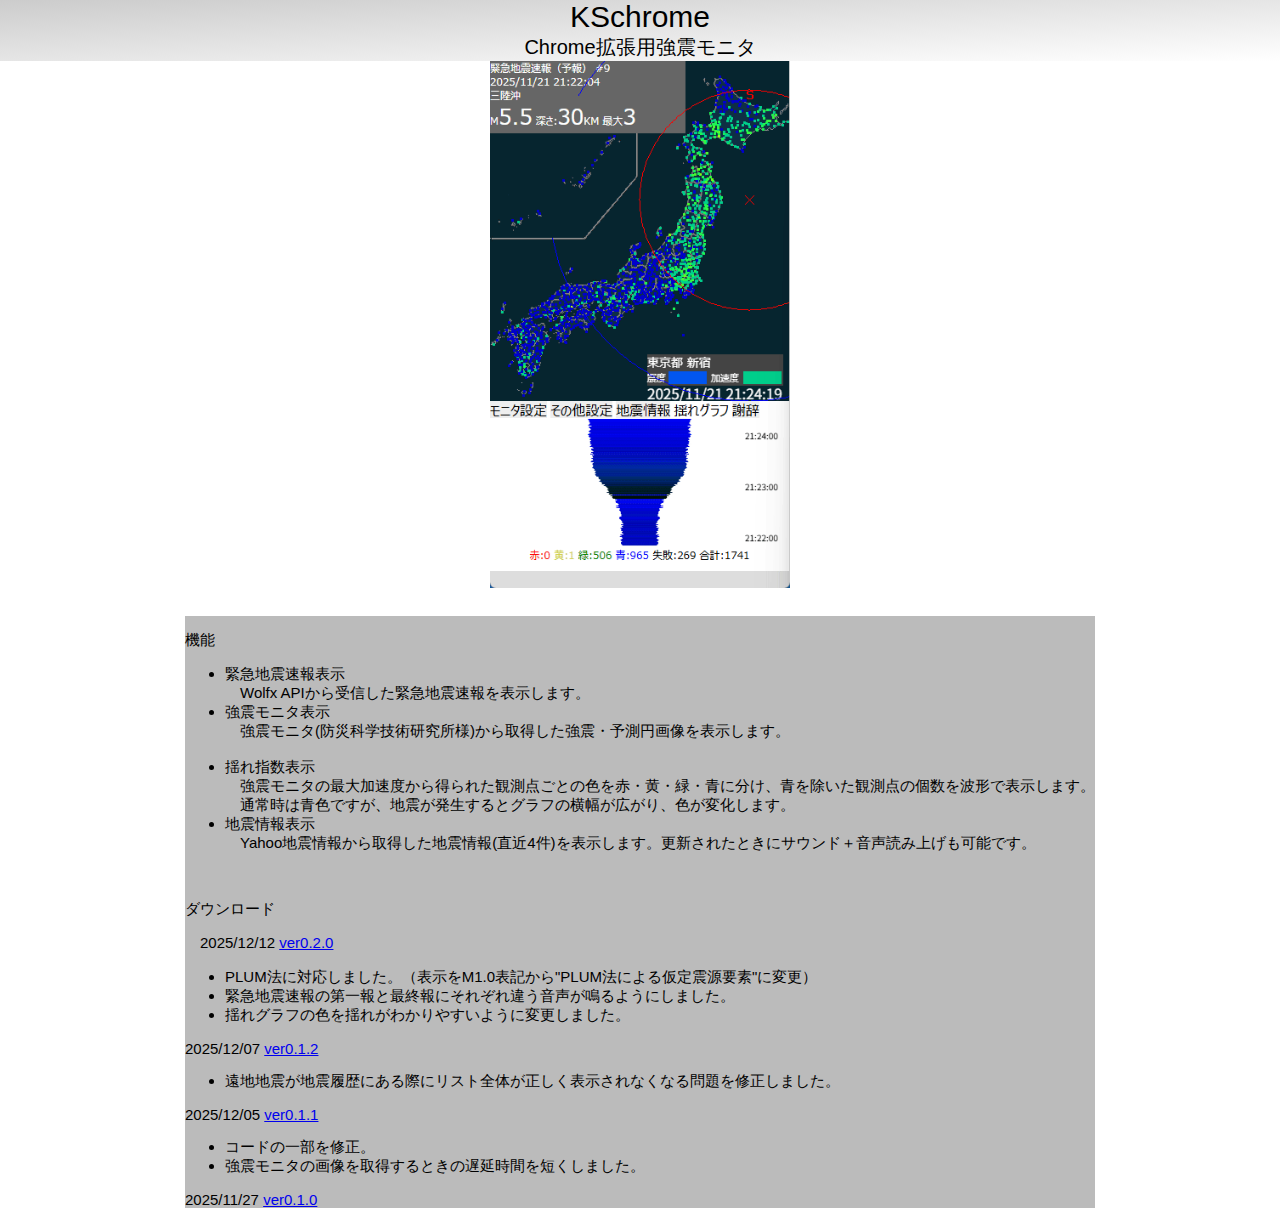
<file: KSchrome/KSchrome.html>
<!DOCTYPE html>
<html>

<head>
    <meta charset="UTF-8">
    <style>
        body {
            text-align: center;
            font-size: 20px;
            font-family: sans-serif;
            color: #000;
            background-color: #fff;
            margin: 0;
            padding: 0;
        }

        .head {
            background: linear-gradient(to bottom right, #ccc, #fff);
        }

        #title {
            display: grid;
            text-align: center;
        }
    </style>
</head>

<body>
    <div class="head">
        <span style="font-size: 30px;">KSchrome</span>
        <span id="title">Chrome拡張用強震モニタ</span>
    </div>
    <img src="images/img1.gif" width="300">
    <br><br>
    <div class="menus"  style="display: inline-block; text-align: left; background: #bbb; font-size: 15px;">
        <div class="function">
            <p>機能</p>
            <ul>
                <li>緊急地震速報表示<br>　Wolfx APIから受信した緊急地震速報を表示します。</li>
                <li>強震モニタ表示<br>　強震モニタ(防災科学技術研究所様)から取得した強震・予測円画像を表示します。</li>
                <li>揺れ指数表示<br>　強震モニタの最大加速度から得られた観測点ごとの色を赤・黄・緑・青に分け、青を除いた観測点の個数を波形で表示します。<br>　通常時は青色ですが、地震が発生するとグラフの横幅が広がり、色が変化します。</li>
                <li>地震情報表示<br>　Yahoo地震情報から取得した地震情報(直近4件)を表示します。更新されたときにサウンド＋音声読み上げも可能です。</li>
            </ul>
        </div>
        <br>
        <div class="download">
            <p>ダウンロード</p>
          　<span>2025/12/12 </span>
            <a href="downloadfiles/KSchrome-0.2.0.zip">ver0.2.0</a>
            <ul>
              <li>PLUM法に対応しました。（表示をM1.0表記から"PLUM法による仮定震源要素"に変更）</li>
              <li>緊急地震速報の第一報と最終報にそれぞれ違う音声が鳴るようにしました。</li>
              <li>揺れグラフの色を揺れがわかりやすいように変更しました。</li>
            </ul>
            <span>2025/12/07 </span>
            <a href="downloadfiles/KSchrome-0.1.2.zip">ver0.1.2</a>
            <ul>
              <li>遠地地震が地震履歴にある際にリスト全体が正しく表示されなくなる問題を修正しました。</li>
            </ul>
            <span>2025/12/05 </span>
            <a href="downloadfiles/KSchrome-0.1.1.zip">ver0.1.1</a>
            <ul>
              <li>コードの一部を修正。</li>
              <li>強震モニタの画像を取得するときの遅延時間を短くしました。</li>
            </ul>
            <span>2025/11/27 </span>
            <a href="downloadfiles/KSchrome-0.1.0.zip">ver0.1.0</a>
        </div>
    </div>
</body>

</html>
</file>
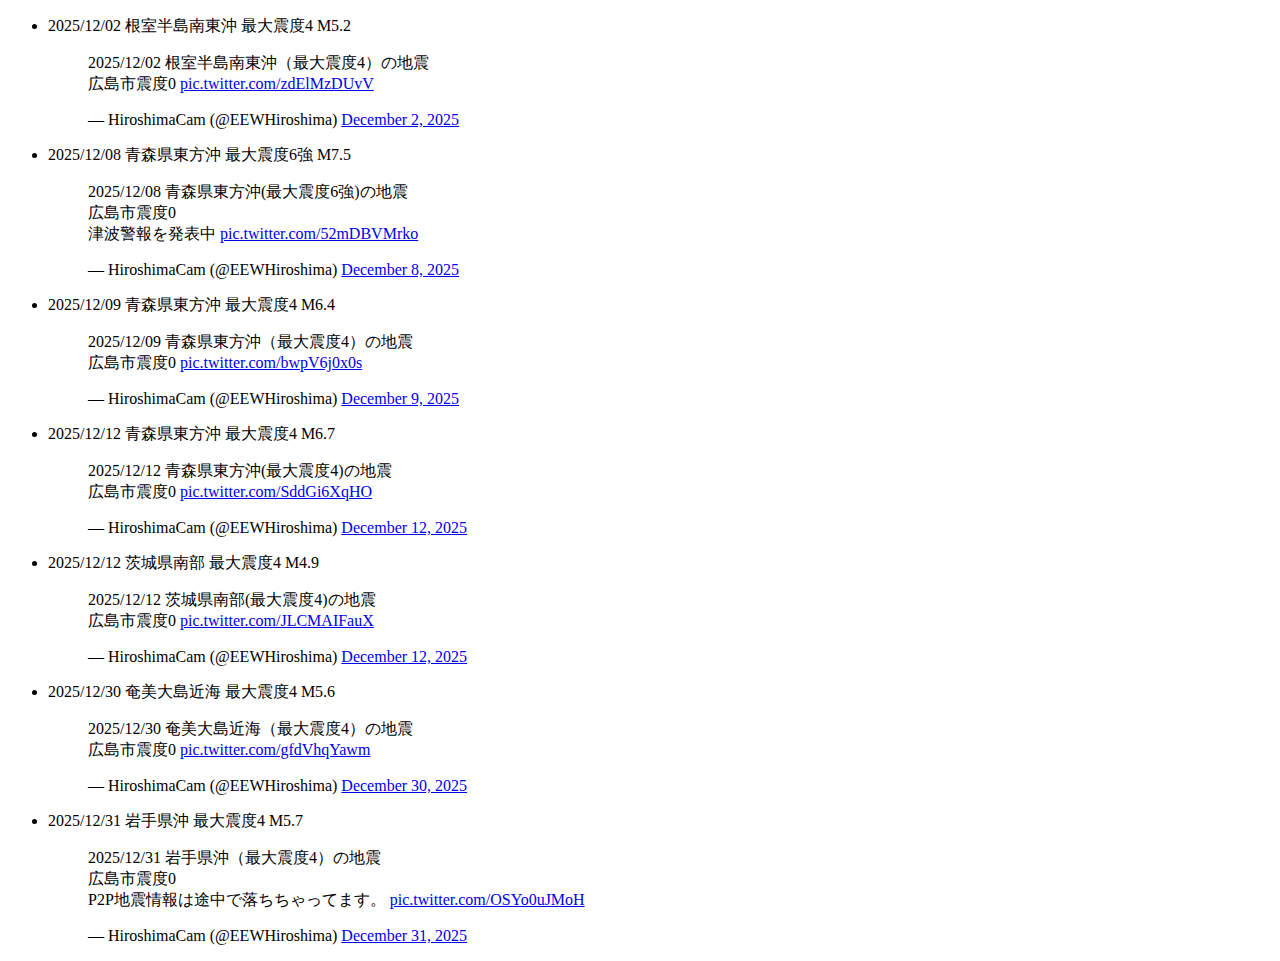
<file: quakeMonitoring/2025-12.html>
<!DOCTYPE html>
<html>

<head>
    <title>2025年12月の地震</title>
    <meta charset="UTF-8">
    <meta name="viewport" content="width=device-width, initial-scale=1.0">
</head>

<body>
    <ul>
        <li>
            2025/12/02 根室半島南東沖 最大震度4 M5.2
            <blockquote class="twitter-tweet"><p lang="ja" dir="ltr">2025/12/02 根室半島南東沖（最大震度4）の地震<br>広島市震度0 <a href="https://t.co/zdElMzDUvV">pic.twitter.com/zdElMzDUvV</a></p>&mdash; HiroshimaCam (@EEWHiroshima) <a href="https://twitter.com/EEWHiroshima/status/1995814826434875726?ref_src=twsrc%5Etfw">December 2, 2025</a></blockquote> <script async src="https://platform.twitter.com/widgets.js" charset="utf-8"></script>
        </li>
        <li>
            2025/12/08 青森県東方沖 最大震度6強 M7.5
            <blockquote class="twitter-tweet"><p lang="ja" dir="ltr">2025/12/08 青森県東方沖(最大震度6強)の地震<br>広島市震度0<br>津波警報を発表中 <a href="https://t.co/52mDBVMrko">pic.twitter.com/52mDBVMrko</a></p>&mdash; HiroshimaCam (@EEWHiroshima) <a href="https://twitter.com/EEWHiroshima/status/1998042634561237304?ref_src=twsrc%5Etfw">December 8, 2025</a></blockquote> <script async src="https://platform.twitter.com/widgets.js" charset="utf-8"></script>
        </li>
        <li>
            2025/12/09 青森県東方沖 最大震度4 M6.4
            <blockquote class="twitter-tweet"><p lang="ja" dir="ltr">2025/12/09 青森県東方沖（最大震度4）の地震<br>広島市震度0 <a href="https://t.co/bwpV6j0x0s">pic.twitter.com/bwpV6j0x0s</a></p>&mdash; HiroshimaCam (@EEWHiroshima) <a href="https://twitter.com/EEWHiroshima/status/1998399619303403625?ref_src=twsrc%5Etfw">December 9, 2025</a></blockquote> <script async src="https://platform.twitter.com/widgets.js" charset="utf-8"></script>
        </li>
        <li>
            2025/12/12 青森県東方沖 最大震度4 M6.7
            <blockquote class="twitter-tweet"><p lang="ja" dir="ltr">2025/12/12 青森県東方沖(最大震度4)の地震<br>広島市震度0 <a href="https://t.co/SddGi6XqHO">pic.twitter.com/SddGi6XqHO</a></p>&mdash; HiroshimaCam (@EEWHiroshima) <a href="https://twitter.com/EEWHiroshima/status/1999463115810046439?ref_src=twsrc%5Etfw">December 12, 2025</a></blockquote> <script async src="https://platform.twitter.com/widgets.js" charset="utf-8"></script>
        </li>
        <li>
            2025/12/12 茨城県南部 最大震度4 M4.9
            <blockquote class="twitter-tweet"><p lang="ja" dir="ltr">2025/12/12 茨城県南部(最大震度4)の地震<br>広島市震度0 <a href="https://t.co/JLCMAIFauX">pic.twitter.com/JLCMAIFauX</a></p>&mdash; HiroshimaCam (@EEWHiroshima) <a href="https://twitter.com/EEWHiroshima/status/1999429426476683325?ref_src=twsrc%5Etfw">December 12, 2025</a></blockquote> <script async src="https://platform.twitter.com/widgets.js" charset="utf-8"></script>
        </li>
        <li>
            2025/12/30 奄美大島近海 最大震度4 M5.6
            <blockquote class="twitter-tweet"><p lang="ja" dir="ltr">2025/12/30 奄美大島近海（最大震度4）の地震 <br>広島市震度0 <a href="https://t.co/gfdVhqYawm">pic.twitter.com/gfdVhqYawm</a></p>&mdash; HiroshimaCam (@EEWHiroshima) <a href="https://twitter.com/EEWHiroshima/status/2005982370407784742?ref_src=twsrc%5Etfw">December 30, 2025</a></blockquote> <script async src="https://platform.twitter.com/widgets.js" charset="utf-8"></script>
        </li>
        <li>
            2025/12/31 岩手県沖 最大震度4 M5.7
            <blockquote class="twitter-tweet"><p lang="ja" dir="ltr">2025/12/31 岩手県沖（最大震度4）の地震 <br>広島市震度0<br>P2P地震情報は途中で落ちちゃってます。 <a href="https://t.co/OSYo0uJMoH">pic.twitter.com/OSYo0uJMoH</a></p>&mdash; HiroshimaCam (@EEWHiroshima) <a href="https://twitter.com/EEWHiroshima/status/2006375280370479188?ref_src=twsrc%5Etfw">December 31, 2025</a></blockquote> <script async src="https://platform.twitter.com/widgets.js" charset="utf-8"></script>
        </li>
    </ul>
</body>

</html>
</file>
